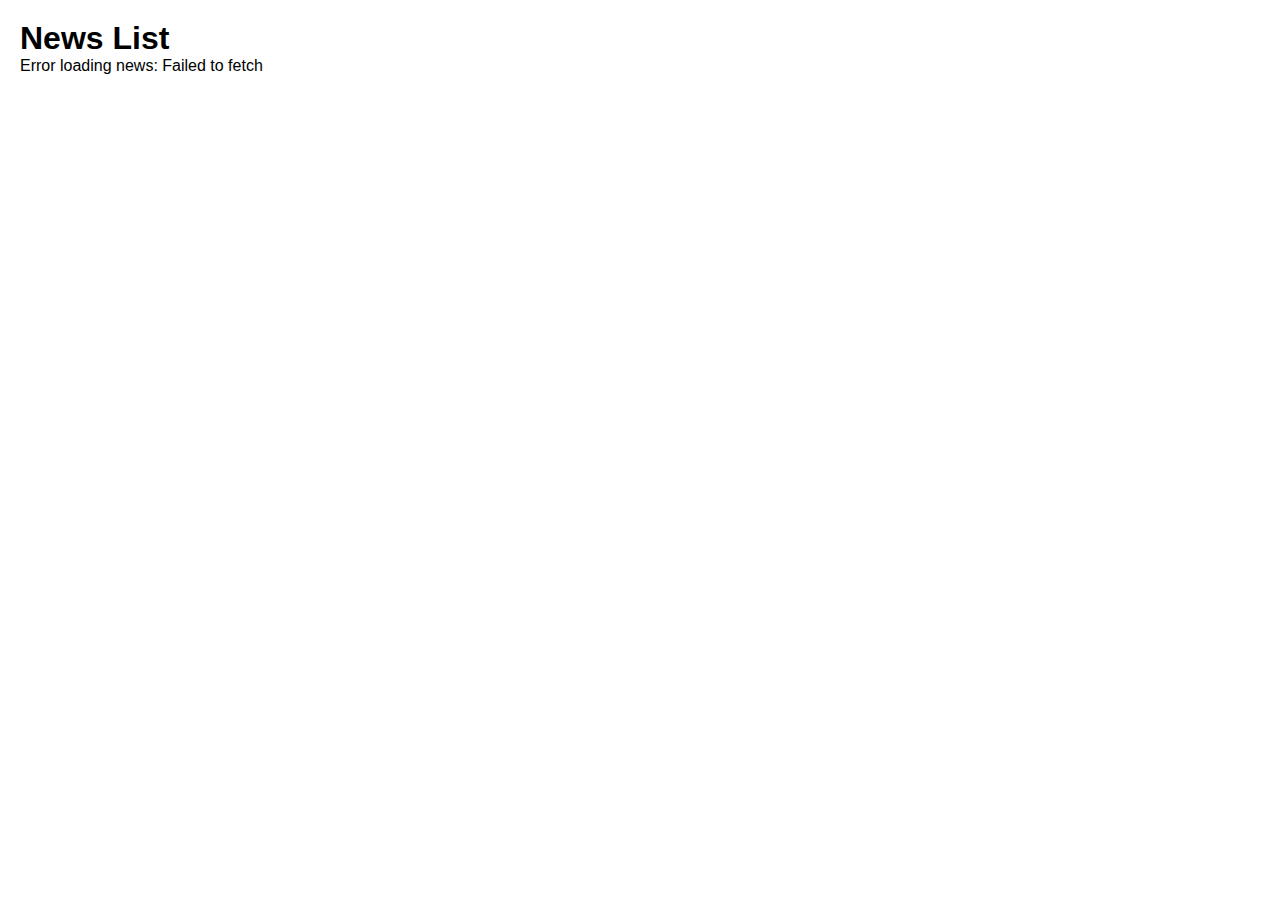
<file: index.html>
<!DOCTYPE html>
<html lang="en">
  <head>
    <meta charset="UTF-8" />
    <meta name="viewport" content="width=device-width, initial-scale=1.0" />
    <title>Orvela News</title>

    <link rel="stylesheet" href="./style.css" />
    <script src="./index.js" defer></script>
  </head>
  <body>
    <main>
      <h1>News List</h1>
      <div id="content"></div>
    </main>
  </body>
</html>
</file>
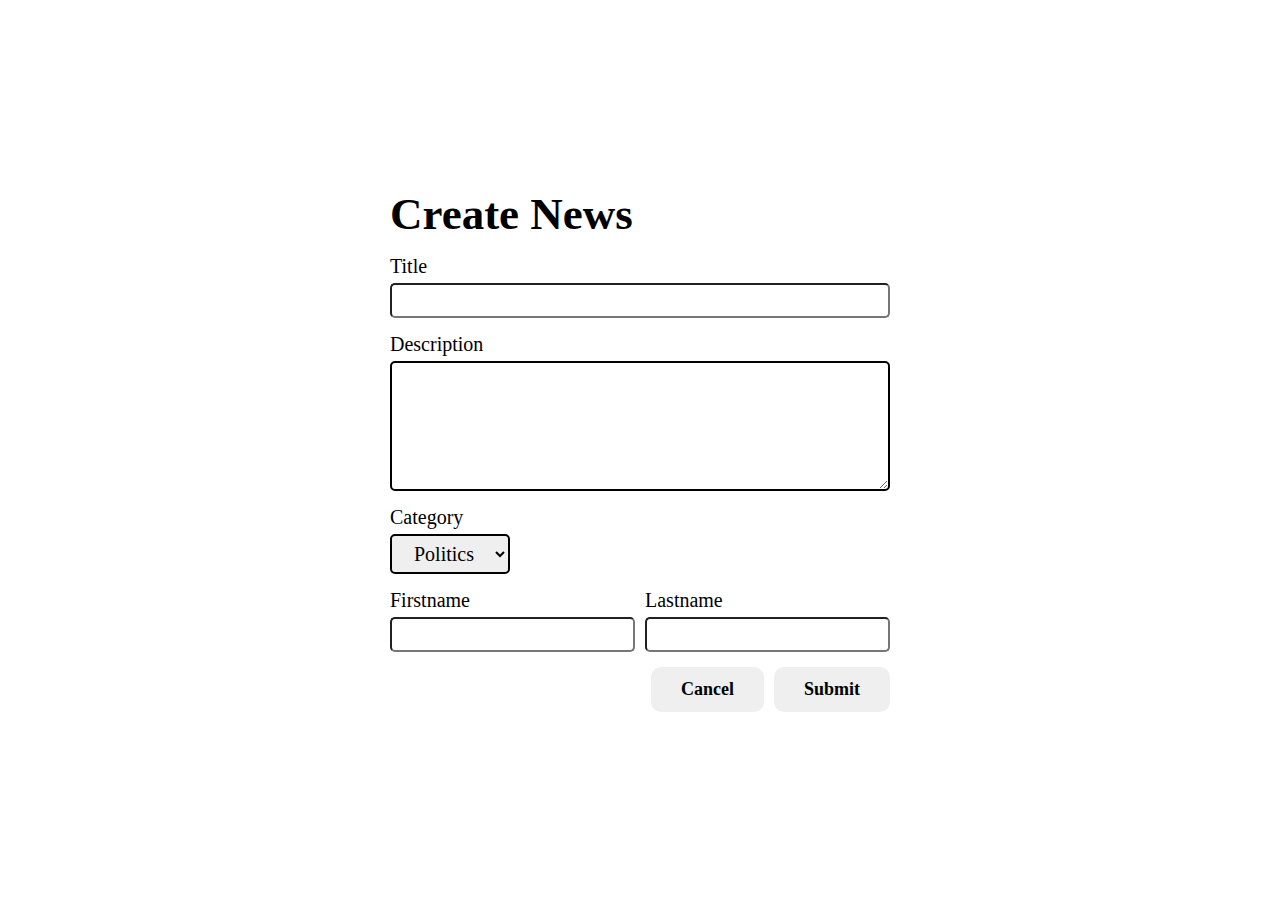
<file: post.html>
<!DOCTYPE html>
<html lang="en">
  <head>
    <meta charset="UTF-8" />
    <meta name="viewport" content="width=device-width, initial-scale=1.0" />
    <title>Post Page</title>
    <link rel="stylesheet" href="./post.css" />
    <script src="./post.js" defer></script>
  </head>
  <body>
    <main>
      <div class="content">
        <h1>Create News</h1>
        <form id="createNewsForm">
          <div class="form-div">
            <label for="title">Title</label>
            <input type="text" id="title" name="title" required />
          </div>
          <div class="form-div">
            <label for="description">Description</label>
            <textarea name="description" id="description" required></textarea>
          </div>
          <div class="form-div">
            <label for="category">Category</label>
            <select id="category" name="category" required>
              <option value="Politics">Politics</option>
              <option value="Science">Science</option>
              <option value="Lifestyle">Lifestyle</option>
              <option value="Sports">Sports</option>
            </select>
          </div>
          <div class="form-div" id="name-div">
            <div class="form-div-inline">
              <label for="firstname">Firstname</label>
              <input type="text" id="firstname" name="firstname" required />
            </div>
            <div class="form-div-inline">
              <label for="lastname">Lastname</label>
              <input type="text" id="lastname" name="lastname" required />
            </div>
          </div>
          <div class="div-buttons">
            <button type="button" class="button" onclick="cancelForm()">
              Cancel
            </button>
            <button type="submit" class="button">Submit</button>
          </div>
        </form>
      </div>
    </main>
  </body>
</html>
</file>
<file: style.css>
* {
    padding: 0;
    margin: 0;
    box-sizing: border-box;
  }
  body {
    font-family: Arial, sans-serif;
    margin: 20px;
  }
  .styled-table {
    width: 100%;
    border-collapse: collapse;
    margin: 25px 0;
    font-size: 18px;
    text-align: left;
  }
  .styled-table th,
  .styled-table td {
    padding: 12px 15px;
  }
  .styled-table th {
    background-color: #f4f4f4;
    color: #333;
    border-bottom: 1px solid #ddd;
  }
  .styled-table tr {
    border-bottom: 1px solid #ddd;
  }
  .styled-table tr:nth-of-type(even) {
    background-color: #f9f9f9;
  }
  .styled-table tr:last-of-type {
    border-bottom: 2px solid #009879;
  }
  .styled-table .field,
  .styled-table .input-field {
    display: inline-block;
    width: calc(100% - 20px);
  }
  .styled-table .input-field {
    display: none;
    padding: 5px;
    border: 1px solid #ddd;
    border-radius: 4px;
  }
  .styled-table .action-btn {
    width: 100px;
    padding: 5px 10px;
    border: 1px solid #009879;
    border-radius: 4px;
    background-color: #009879;
    color: #fff;
    cursor: pointer;
    margin: 2px;
  }
  .styled-table .action-btn:hover {
    background-color: #007f66;
  }
  .styled-table .create-btn {
    padding: 5px 10px;
    border: 1px solid #333;
    border-radius: 4px;
    background-color: #333;
    color: #fff;
    cursor: pointer;
    margin: 2px;
  }
  .styled-table .create-btn:hover {
    background-color: #555;
  }
  .header {
    font-size: 24px;
    margin-bottom: 10px;
  }
</file>
<file: post.css>
* {
    padding: 0;
    margin: 0;
    box-sizing: border-box;
    font-family: "Times New Roman", Times, serif;
  }
  body {
    width: 100%;
  }
  main {
    width: 100%;
    height: 100vh;
    display: flex;
    justify-content: center;
    align-items: center;
  }
  .content {
    min-height: fit-content;
  }
  .content h1 {
    font-size: 45px;
    font-weight: 600;
  
    text-align: left;
  }
  .content form {
    width: 500px;
    display: flex;
    flex-direction: column;
  }
  .form-div {
    display: flex;
    flex-direction: column;
  }
  #name-div {
    display: flex;
    flex-direction: row;
    gap: 10px;
  }
  .form-div-inline {
    flex: 1;
    display: flex;
    flex-direction: column;
  }
  
  label {
    font-size: 20px;
    font-weight: 500;
    margin-bottom: 5px;
    margin-top: 15px;
  }
  input {
    height: 35px;
    border-radius: 5px;
  }
  textarea {
    border-radius: 5px;
    border: 2px solid black;
    height: 130px;
  }
  select {
    border: 2px solid black;
    border-radius: 5px;
    height: 40px;
    width: 120px;
    font-size: 20px;
    font-weight: 500;
    text-align: center;
  }
  .div-buttons {
    margin-top: 15px;
    display: flex;
    justify-content: flex-end;
    gap: 10px;
  }
  .button {
    border-radius: 10px;
    padding: 12px 30px;
    outline: none;
    border: none;
    font-size: 18px;
    font-weight: 600;
  }
  .button:hover {
    transform: scale(1.1);
    background-color: silver;
    transition: 0.3s;
  }
</file>
